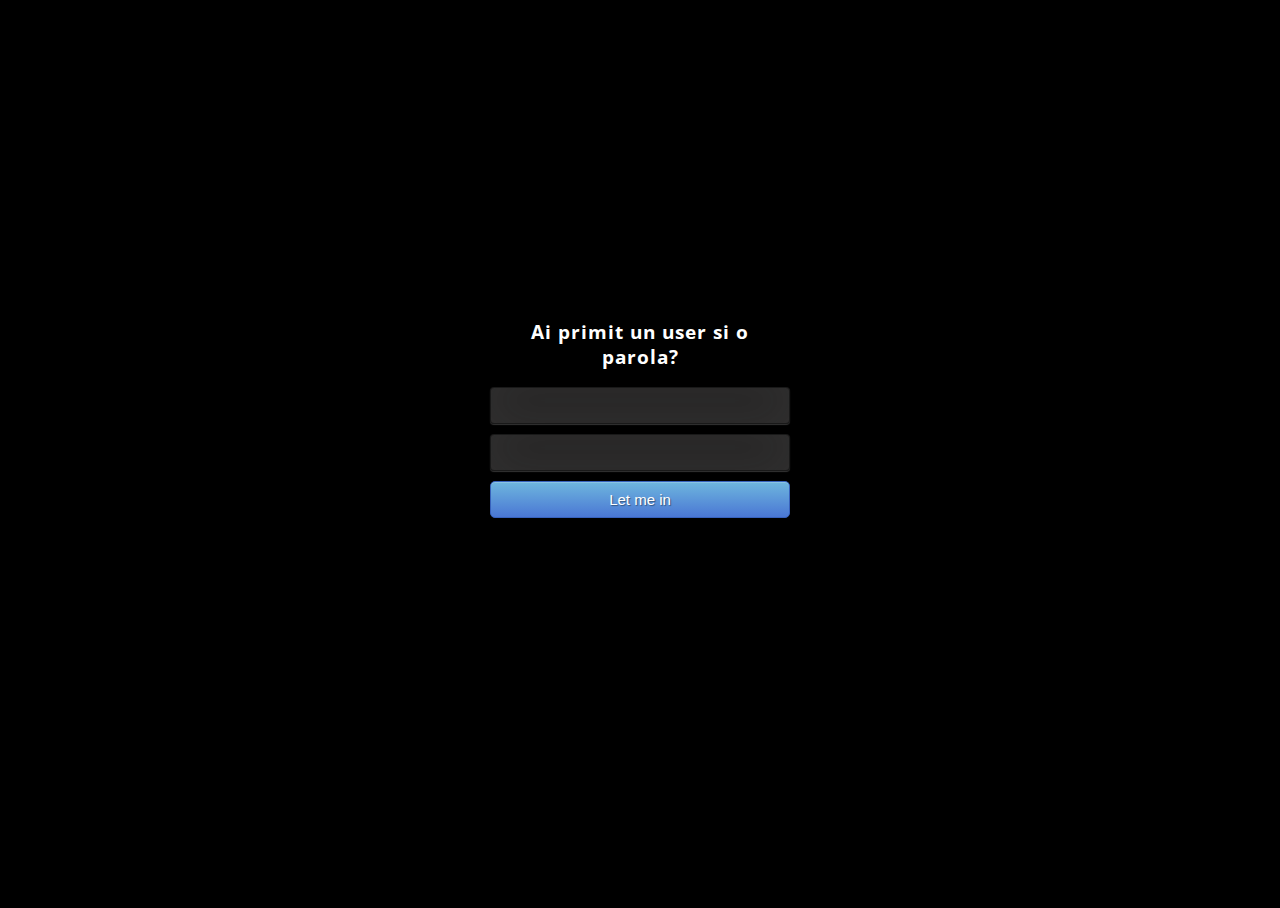
<file: index.html>
<!DOCTYPE html>

<head>

<link rel="stylesheet" type="text/css" href="style.css">

</head>

<body>
  <div class="login">
	<h3> Ai primit un user si o parola? </h3>
    <form method="post">
    	<input type="text" name="userid" required="required" />
      <input type="password" name="pswrd" required="required" />
      <button type="submit" onclick="check(this.form)" class="btn btn-primary btn-block btn-large">Let me in</button>
    </form>
</div>

	<script src="first.js"></script>

</body>
</html>
</file>
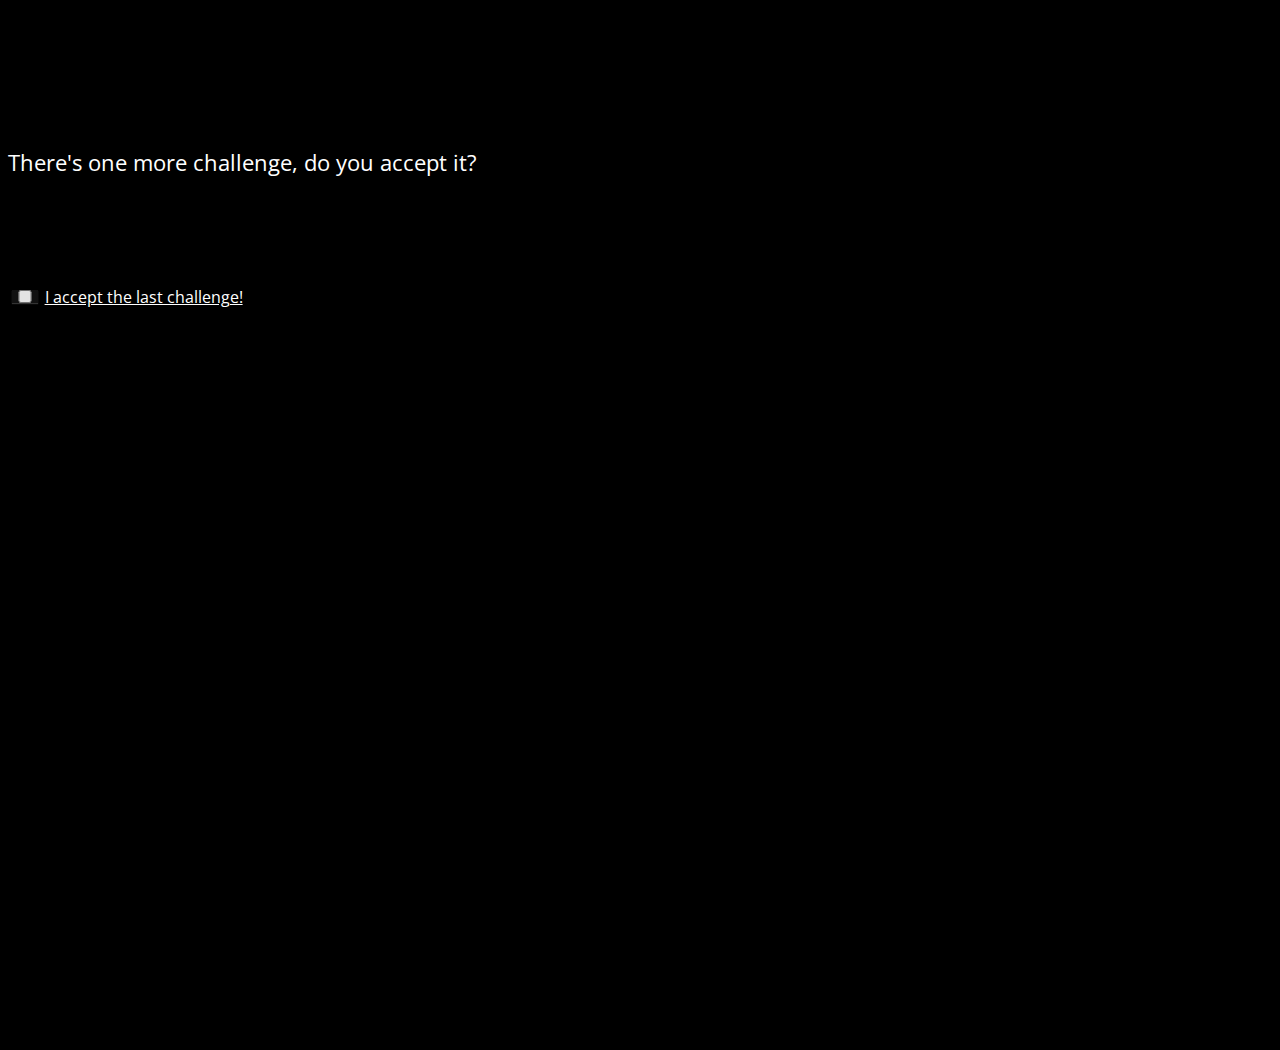
<file: magic.html>
<!DOCTYPE html>

<head>

<link rel="stylesheet" type="text/css" href="style.css">
<script src="//ajax.googleapis.com/ajax/libs/jquery/1.9.1/jquery.min.js"></script>
<script src="first.js"></script>
</head>

<body>
  <div class="wrapper">
    <p class="txt" id="welcome-text"> There's one more challenge, do you accept it? </p>
    <p class="txt2" id="message" style="display: none;">Congratulations!<br>
   You have proven that you're a great team player not only in your team, <br>
   but also you played well with other teams!
    <br>Don't forget to apply this at your workplace!</p>

  </div>
  <div class="form-check">
      <label for="checkme" class="form-check-label">
              <input type="checkbox" id="checkme" name="checkme" class="form-check-input"
              required onchange="this.checked=false;">
                        <u class="checkboxText">I accept the last challenge!</u>
      </label>
  </div>

</body>
</html>
</file>
<file: style.css>
@import url(https://fonts.googleapis.com/css?family=Open+Sans);
.btn { display: inline-block; *display: inline; *zoom: 1; padding: 4px 10px 4px; margin-bottom: 0; font-size: 13px; line-height: 18px; color: #333333; text-align: center;text-shadow: 0 1px 1px rgba(255, 255, 255, 0.75); vertical-align: middle; background-color: #f5f5f5; background-image: -moz-linear-gradient(top, #ffffff, #e6e6e6); background-image: -ms-linear-gradient(top, #ffffff, #e6e6e6); background-image: -webkit-gradient(linear, 0 0, 0 100%, from(#ffffff), to(#e6e6e6)); background-image: -webkit-linear-gradient(top, #ffffff, #e6e6e6); background-image: -o-linear-gradient(top, #ffffff, #e6e6e6); background-image: linear-gradient(top, #ffffff, #e6e6e6); background-repeat: repeat-x; filter: progid:dximagetransform.microsoft.gradient(startColorstr=#ffffff, endColorstr=#e6e6e6, GradientType=0); border-color: #e6e6e6 #e6e6e6 #e6e6e6; border-color: rgba(0, 0, 0, 0.1) rgba(0, 0, 0, 0.1) rgba(0, 0, 0, 0.25); border: 1px solid #e6e6e6; -webkit-border-radius: 4px; -moz-border-radius: 4px; border-radius: 4px; -webkit-box-shadow: inset 0 1px 0 rgba(255, 255, 255, 0.2), 0 1px 2px rgba(0, 0, 0, 0.05); -moz-box-shadow: inset 0 1px 0 rgba(255, 255, 255, 0.2), 0 1px 2px rgba(0, 0, 0, 0.05); box-shadow: inset 0 1px 0 rgba(255, 255, 255, 0.2), 0 1px 2px rgba(0, 0, 0, 0.05); cursor: pointer; *margin-left: .3em; }
.btn:hover, .btn:active, .btn.active, .btn.disabled, .btn[disabled] { background-color: #e6e6e6; }
.btn-large { padding: 9px 14px; font-size: 15px; line-height: normal; -webkit-border-radius: 5px; -moz-border-radius: 5px; border-radius: 5px; }
.btn:hover { color: #333333; text-decoration: none; background-color: #e6e6e6; background-position: 0 -15px; -webkit-transition: background-position 0.1s linear; -moz-transition: background-position 0.1s linear; -ms-transition: background-position 0.1s linear; -o-transition: background-position 0.1s linear; transition: background-position 0.1s linear; }
.btn-primary, .btn-primary:hover { text-shadow: 0 -1px 0 rgba(0, 0, 0, 0.25); color: #ffffff; }
.btn-primary.active { color: rgba(255, 255, 255, 0.75); }
.btn-primary { background-color: #4a77d4; background-image: -moz-linear-gradient(top, #6eb6de, #4a77d4); background-image: -ms-linear-gradient(top, #6eb6de, #4a77d4); background-image: -webkit-gradient(linear, 0 0, 0 100%, from(#6eb6de), to(#4a77d4)); background-image: -webkit-linear-gradient(top, #6eb6de, #4a77d4); background-image: -o-linear-gradient(top, #6eb6de, #4a77d4); background-image: linear-gradient(top, #6eb6de, #4a77d4); background-repeat: repeat-x; filter: progid:dximagetransform.microsoft.gradient(startColorstr=#6eb6de, endColorstr=#4a77d4, GradientType=0);  border: 1px solid #3762bc; text-shadow: 1px 1px 1px rgba(0,0,0,0.4); box-shadow: inset 0 1px 0 rgba(255, 255, 255, 0.2), 0 1px 2px rgba(0, 0, 0, 0.5); }
.btn-primary:hover, .btn-primary:active, .btn-primary.active, .btn-primary.disabled, .btn-primary[disabled] { filter: none; background-color: #4a77d4; }
.btn-block { width: 100%; display:block; }

* { -webkit-box-sizing:border-box; -moz-box-sizing:border-box; -ms-box-sizing:border-box; -o-box-sizing:border-box; box-sizing:border-box; }

html { width: 100%; height:100%; overflow:hidden; }

body {
	width: 100%;
	height:100%;
	font-family: 'Open Sans', sans-serif;
	background: black;
}

.login {
	position: absolute;
	top: 50%;
	left: 50%;
	margin: -150px 0 0 -150px;
	width:300px;
	height:300px;
}

.login h3 { color: #fff; text-shadow: 0 0 10px rgba(0,0,0,0.3); letter-spacing:1px; text-align:center; }

input {
	width: 100%;
	margin-bottom: 10px;
	background: rgba(134, 131, 131, 0.28);
	border: none;
	outline: none;
	padding: 10px;
	font-size: 13px;
	color: #fff;
	text-shadow: 1px 1px 1px rgba(0,0,0,0.3);
	border: 1px solid rgba(0,0,0,0.3);
	border-radius: 4px;
	box-shadow: inset 0 -5px 45px rgba(100,100,100,0.2), 0 1px 1px rgba(255,255,255,0.2);
	-webkit-transition: box-shadow .5s ease;
	-moz-transition: box-shadow .5s ease;
	-o-transition: box-shadow .5s ease;
	-ms-transition: box-shadow .5s ease;
	transition: box-shadow .5s ease;
}

input:focus {
	box-shadow: inset 0 0px 45px rgba(193, 191, 191, 0.4), 0 1px 1px rgba(255,255,255,0.2);
}

.wrapper {
    max-width: 100%;
    height: 40px;
    text-align: left;
}

.txt {
	margin-top: 150px;
	color: #fff;
	font-size: 22px;
	line-height: 24px;
	white-space: nowrap;
  -webkit-animation: rightThenLeft 10s infinite;
}

.txt2 {
	margin-top: 150px;
	color: #1D8348;
	font-size: 22px;
	line-height: 24px;
	white-space: nowrap;
	text-align: center;
	width:700px;
}

@media only screen and (max-width: 700px) {
	.txt2 {
		margin-top: 150px;
		color: #1D8348;
		font-size: 12px;
		line-height: 12px;
		white-space: nowrap;
		text-align: center;
		width:500px;
	}
}

.form-check-input{
	width:2%;
	margin-top: 100px;
}

.checkboxText {
	color:white;
}

.chellange {
	color:white;
}

@-webkit-keyframes rightThenLeft {
    0%   {margin-left:0;}
    50%  {margin-left:80%;}
    100% {margin-left:0;}
}
</file>
